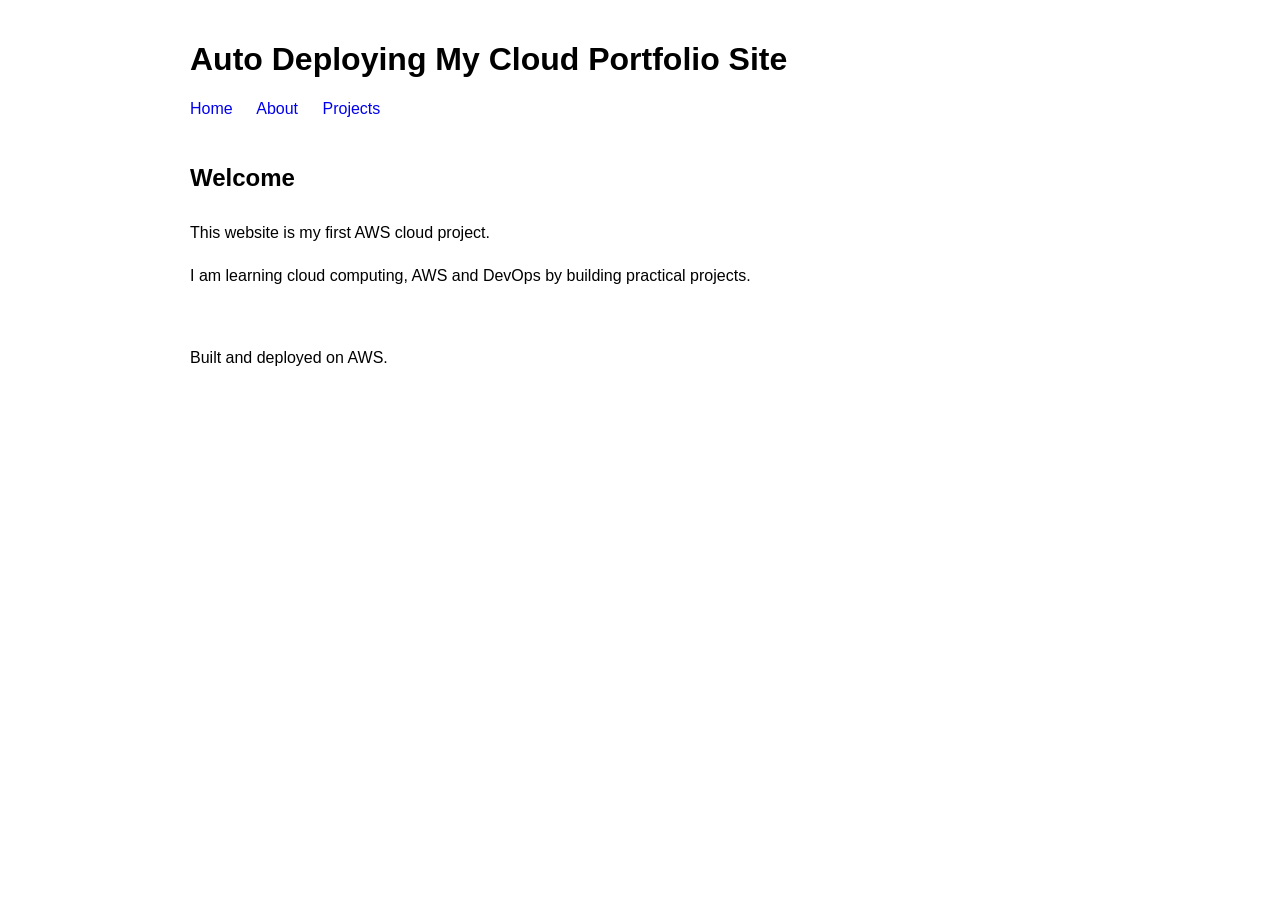
<file: website/index.html>
<!DOCTYPE html>
<html lang="en">
<head>
    <meta charset="UTF-8">
    <meta name="viewport" content="width=device-width, initial-scale=1.0">
    <title>My Cloud Portfolio</title>
    <link rel="stylesheet" href="style.css">
</head>

<body>

    <header>
        <h1> Auto Deploying My Cloud Portfolio Site</h1>

        <nav>
            <a href="index.html">Home</a>
            <a href="about.html">About</a>
            <a href="projects.html">Projects</a>
        </nav>
    </header>

    <main>
        <h2>Welcome</h2>

        <p>
            This website is my first AWS cloud project.
        </p>

        <p>
            I am learning cloud computing, AWS and DevOps
            by building practical projects.
        </p>
    </main>

    <footer>
        <p>Built and deployed on AWS.</p>
    </footer>

</body>
</html>
</file>
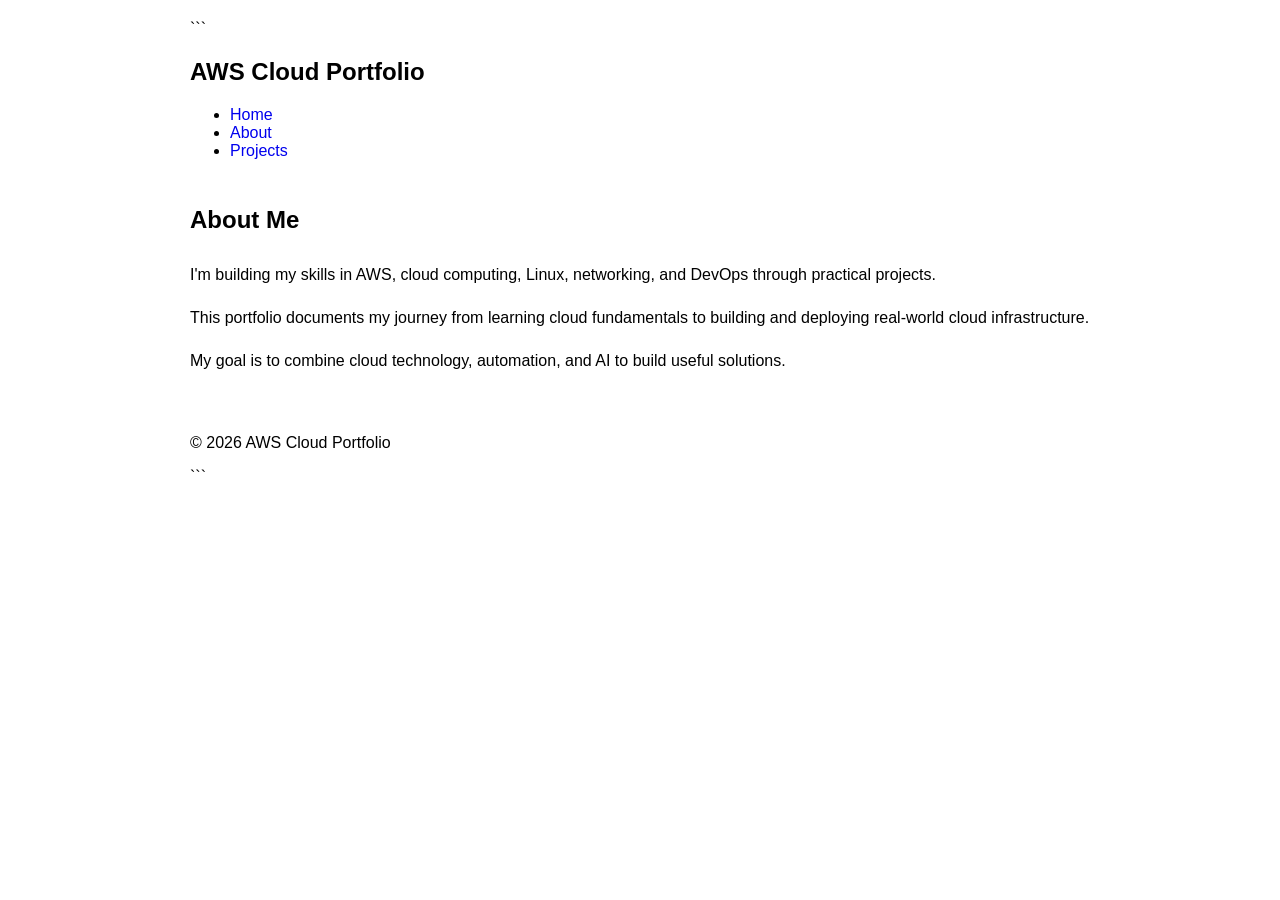
<file: website/about.html>
<!DOCTYPE html>

<html lang="en">
<head>
    <meta charset="UTF-8">
    <meta name="viewport" content="width=device-width, initial-scale=1.0">
    <title>About Me | AWS Cloud Portfolio</title>
    <link rel="stylesheet" href="style.css">
</head>

<body>

```
<header>
    <nav>
        <h1>AWS Cloud Portfolio</h1>

        <ul>
            <li><a href="index.html">Home</a></li>
            <li><a href="about.html">About</a></li>
            <li><a href="projects.html">Projects</a></li>
        </ul>
    </nav>
</header>

<main>
    <section class="hero">
        <h2>About Me</h2>

        <p>
            I'm building my skills in AWS, cloud computing, Linux,
            networking, and DevOps through practical projects.
        </p>

        <p>
            This portfolio documents my journey from learning cloud
            fundamentals to building and deploying real-world
            cloud infrastructure.
        </p>

        <p>
            My goal is to combine cloud technology, automation,
            and AI to build useful solutions.
        </p>
    </section>
</main>

<footer>
    <p>&copy; 2026 AWS Cloud Portfolio</p>
</footer>
```

</body>
</html>
</file>
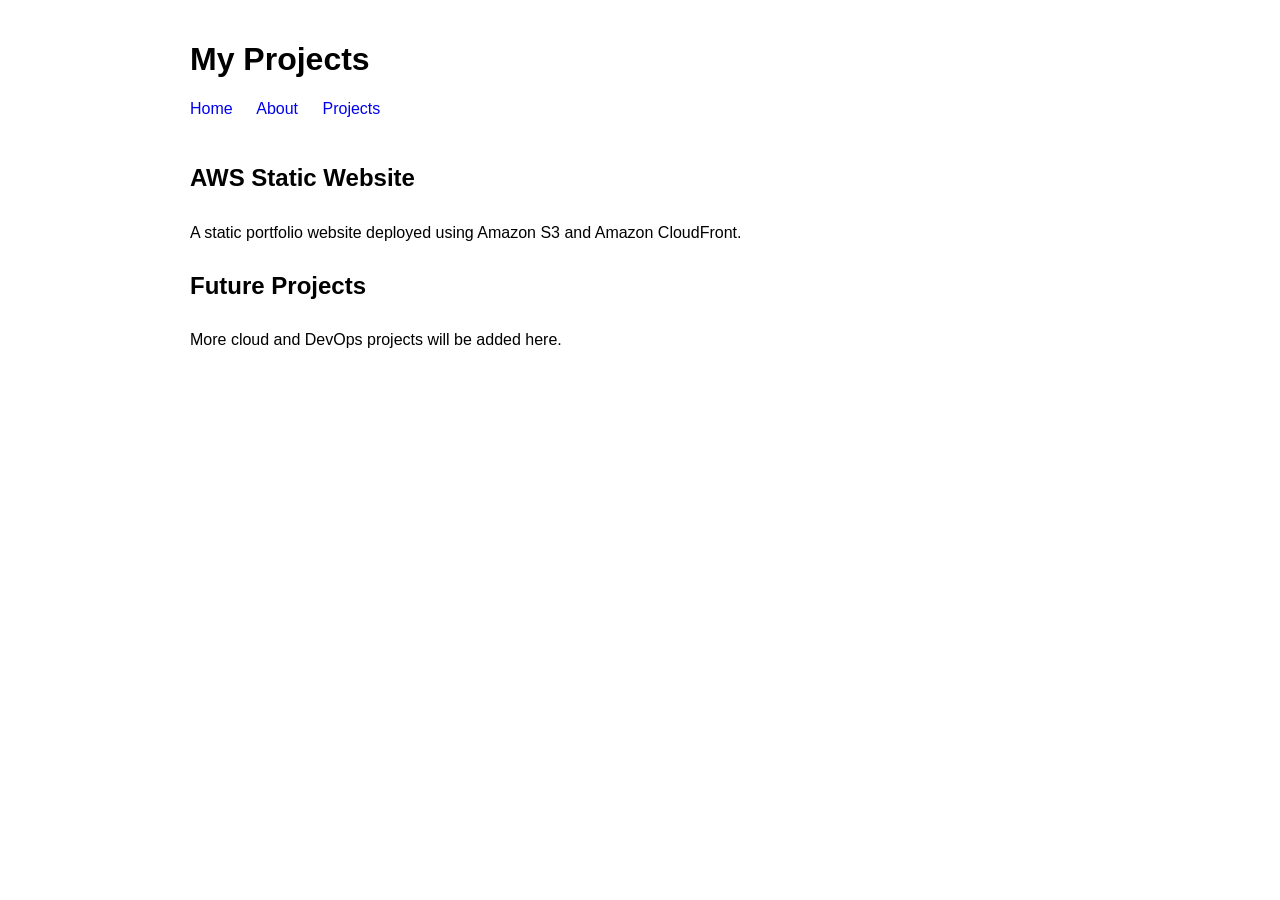
<file: website/projects.html>
<!DOCTYPE html>
<html lang="en">
<head>
    <meta charset="UTF-8">
    <meta name="viewport" content="width=device-width, initial-scale=1.0">
    <title>Projects</title>
    <link rel="stylesheet" href="style.css">
</head>

<body>

    <header>
        <h1>My Projects</h1>

        <nav>
            <a href="index.html">Home</a>
            <a href="about.html">About</a>
            <a href="projects.html">Projects</a>
        </nav>
    </header>

    <main>
        <h2>AWS Static Website</h2>

        <p>
            A static portfolio website deployed using
            Amazon S3 and Amazon CloudFront.
        </p>

        <h2>Future Projects</h2>

        <p>
            More cloud and DevOps projects will be added here.
        </p>
    </main>

</body>
</html>
</file>
<file: website/style.css>
body {
    font-family: Arial, sans-serif;
    max-width: 900px;
    margin: auto;
    padding: 20px;
}

header {
    margin-bottom: 40px;
}

nav a {
    margin-right: 20px;
    text-decoration: none;
}

main {
    line-height: 1.7;
}

footer {
    margin-top: 60px;
}
</file>
